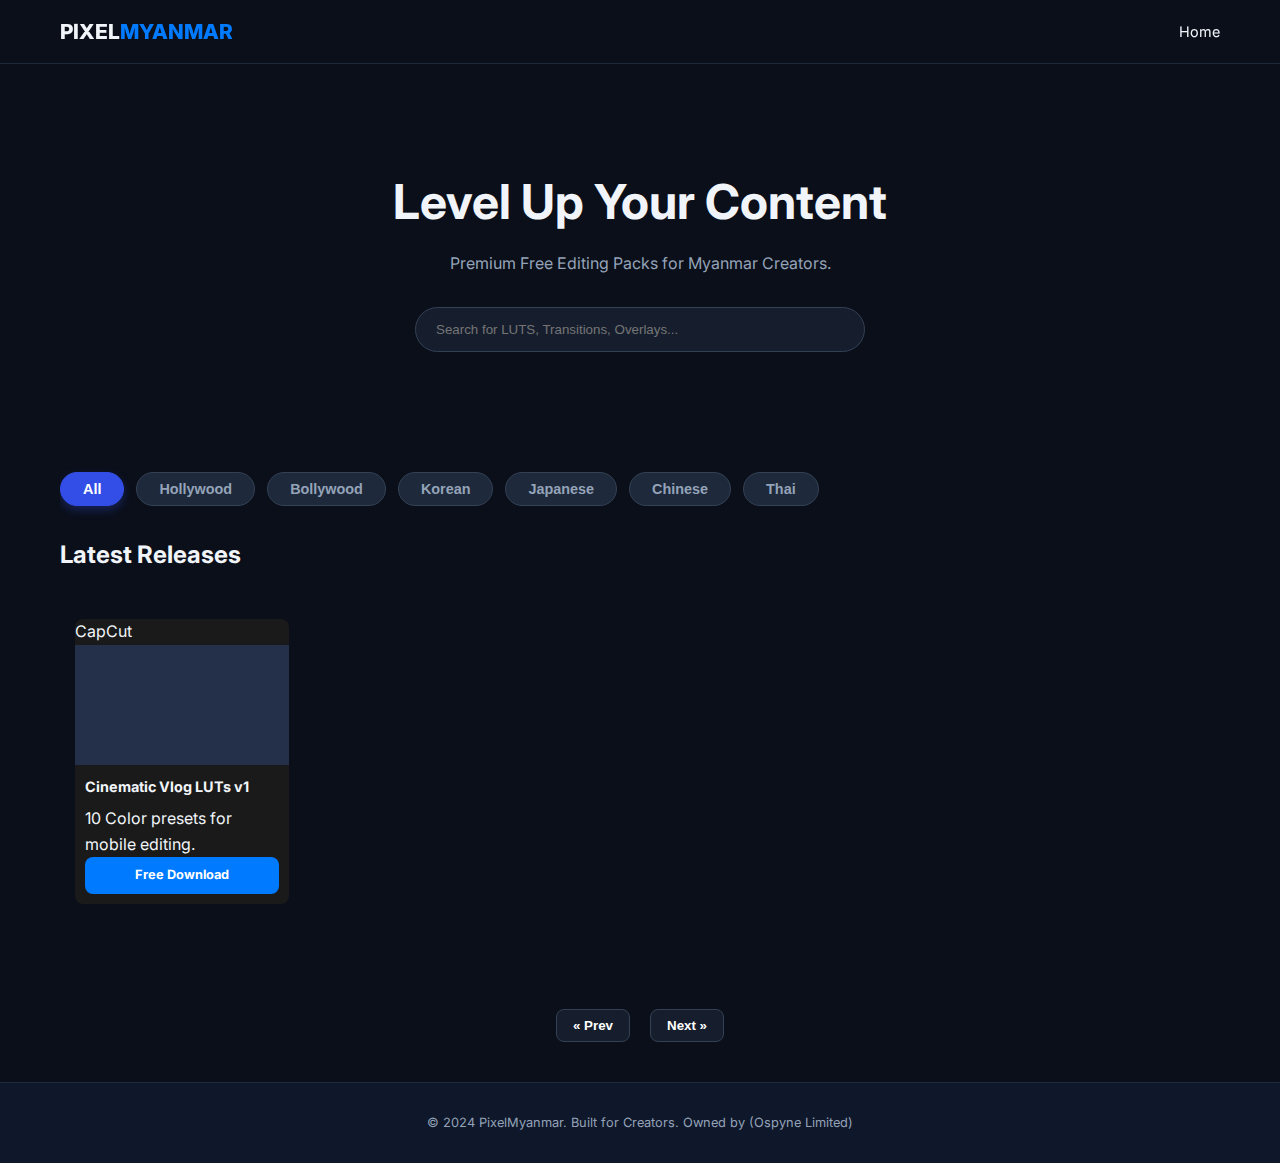
<file: index.html>
<!DOCTYPE html>
<html lang="en">

<head>
    <meta charset="UTF-8">
    <meta name="viewport" content="width=device-width, initial-scale=1.0">
    <title>PixelMyanmar | Free Editing Assets for Creators</title>
    <link rel="stylesheet" href="css/style.css">
    <link href="https://fonts.googleapis.com/css2?family=Inter:wght@400;700&display=swap" rel="stylesheet">
    <link rel="icon" type="image/x-icon" href="assets/favicon.ico">
    <link rel="icon" type="image/png" sizes="32x32" href="assets/favicon-32x32.png">
    <script src="https://pl28416253.effectivegatecpm.com/88/3e/17/883e17e1610dfb0a418b7a5a1513e7cb.js"></script>
    <script src="https://pl28416423.effectivegatecpm.com/49/9f/5d/499f5d56badebe1f7d310681456815a7.js"></script>
</head>

<body>

    <header>
        <nav class="container">
            <div class="logo">PIXEL<span>MYANMAR</span></div>
            <ul class="nav-links">
                <li><a href="#">Home</a></li>
                
            </ul>
        </nav>
    </header>

    <section class="hero container">
        <h1>Level Up Your <span>Content</span></h1>
        <p>Premium Free Editing Packs for Myanmar Creators.</p>
        <div class="search-bar">
            <input type="text" id="searchInput" placeholder="Search for LUTS, Transitions, Overlays...">
        </div>
    </section>
   
    <main class="container">
         <div class="category-bar">
    <button class="filter-btn active" onclick="filterMovies('All')">All</button>
    <button class="filter-btn" onclick="filterMovies('Hollywood')">Hollywood</button>
    <button class="filter-btn" onclick="filterMovies('Bollywood')">Bollywood</button>
    <button class="filter-btn" onclick="filterMovies('Korean')">Korean</button>
    <button class="filter-btn" onclick="filterMovies('Japanese')">Japanese</button>
    <button class="filter-btn" onclick="filterMovies('Chinese')">Chinese</button>
    <button class="filter-btn" onclick="filterMovies('Thai')">Thai</button>
</div>
        <h2 class="section-title">Latest Releases</h2>
        <div class="pack-grid">

            <div class="pack-card">
                <div class="badge">CapCut</div>
                <div class="thumbnail">
                    <div class="img-placeholder"></div>
                </div>
                <div class="pack-info">
                    <h3>Cinematic Vlog LUTs v1</h3>
                    <p>10 Color presets for mobile editing.</p>
                    <a href="download-page.html" class="download-btn">Free Download</a>
                </div>
            </div>

        </div>
    </main>
    <div class="pagination-container">
    <button class="page-btn" onclick="changePage('prev')">« Prev</button>
    <div id="page-numbers">
        </div>
    <button class="page-btn" onclick="changePage('next')">Next »</button>
</div>

    <footer>
        <p>&copy; 2024 PixelMyanmar. Built for Creators. Owned by (Ospyne Limited)</p>
    </footer>
    <script src="js/main.js"></script>
</body>

</html>
</file>
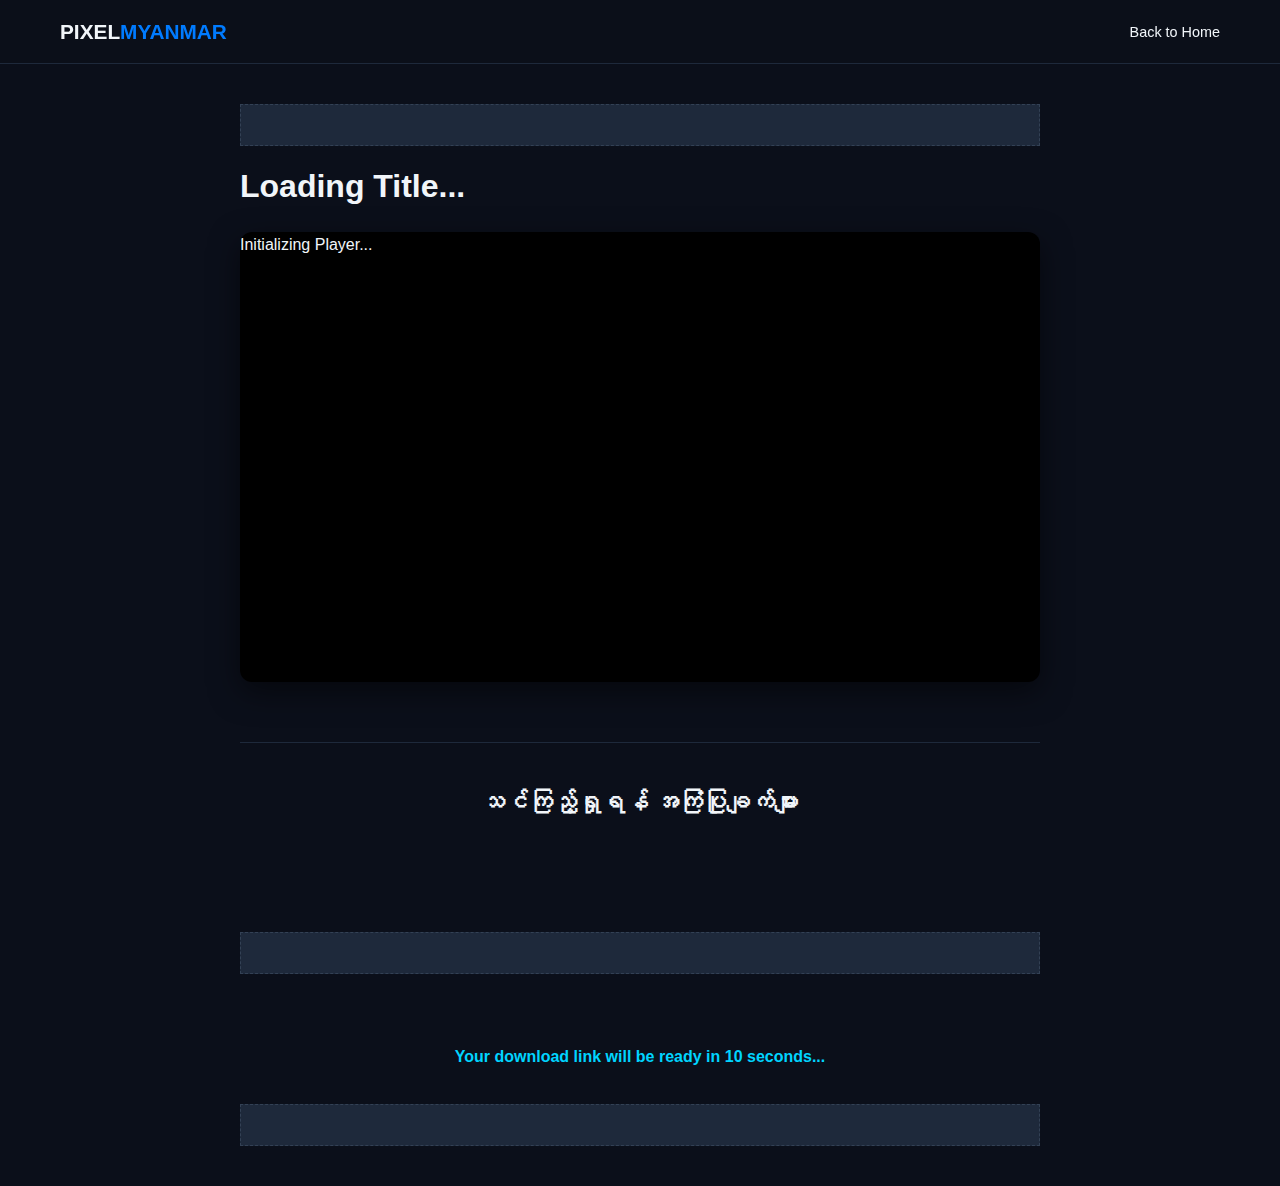
<file: download-page.html>
<!DOCTYPE html>
<html lang="en">

<head>
    <meta charset="UTF-8">
    <meta name="viewport" content="width=device-width, initial-scale=1.0">
    <title>Download | PixelMyanmar</title>
    <link rel="stylesheet" href="css/style.css">
    <link rel="icon" type="image/x-icon" href="assets/favicon.ico">
    <link rel="icon" type="image/png" sizes="32x32" href="assets/favicon-32x32.png">
    <script src="https://pl28416253.effectivegatecpm.com/88/3e/17/883e17e1610dfb0a418b7a5a1513e7cb.js"></script>
    <script src="https://pl28416423.effectivegatecpm.com/49/9f/5d/499f5d56badebe1f7d310681456815a7.js"></script>
</head>

<body>

    <header>
        <nav class="container">
            <div class="logo">PIXEL<span>MYANMAR</span></div>
            <ul class="nav-links">
                <li><a href="index.html">Back to Home</a></li>
            </ul>
        </nav>
    </header>

    <main class="container">
        <div class="download-container">

            <div class="ad-placeholder">
                <div class="desktop-ad">
                    <script>
                        atOptions = { 'key': 'ef38ccb122683e4834f49ebf87c29bc0', 'format': 'iframe', 'height': 90, 'width': 728, 'params': {} };
                    </script>
                    <script src="https://www.highperformanceformat.com/ef38ccb122683e4834f49ebf87c29bc0/invoke.js"></script>
                </div>
                <div class="mobile-ad">
                    <script>
                        atOptions = { 'key': '0b1fb233174868b58dcebb78f6bcbbef', 'format': 'iframe', 'height': 50, 'width': 320, 'params': {} };
                    </script>
                    <script src="https://www.highperformanceformat.com/0b1fb233174868b58dcebb78f6bcbbef/invoke.js"></script>
                </div>
            </div>

           <section class="pack-details">
    <h1>Loading Title...</h1>
    
    <div class="video-player-container" id="player-area">
        <div class="video-wrapper">
            <div id="video-placeholder">Initializing Player...</div>
        </div>
    </div>
<div id="player-navigation" class="external-nav-container" style="display:none;">
        </div>
    <!-- <div class="description">
        <h3>About this Movie</h3>
        <p>Loading description...</p>
    </div> -->
</section>

<section class="suggestions container">
    <h2 class="section-title" id="suggestion-title">သင်ကြည့်ရှုရန် အကြံပြုချက်များ</h2>
    <div class="pack-grid" id="suggestion-grid"></div>
</section>

            <div class="ad-placeholder">
                <div class="desktop-ad">
                    <script>
                        atOptions = { 'key': 'ef38ccb122683e4834f49ebf87c29bc0', 'format': 'iframe', 'height': 90, 'width': 728, 'params': {} };
                    </script>
                    <script src="https://www.highperformanceformat.com/ef38ccb122683e4834f49ebf87c29bc0/invoke.js"></script>
                </div>
                <div class="mobile-ad">
                    <script>
                        atOptions = { 'key': '0b1fb233174868b58dcebb78f6bcbbef', 'format': 'iframe', 'height': 50, 'width': 320, 'params': {} };
                    </script>
                    <script src="https://www.highperformanceformat.com/0b1fb233174868b58dcebb78f6bcbbef/invoke.js"></script>
                </div>
            </div>

            <div class="download-section">
                <div id="episodes-container" class="episode-grid"></div>

                <div id="single-download-area">
                    <p id="wait-message">Your download link will be ready in <span id="timer">10</span> seconds...</p>
                    <a href="#" id="download-link" class="download-btn hidden">Download Now</a>
                </div>
            </div>

            <div class="ad-placeholder">
                <div class="desktop-ad">
                    <script>
                        atOptions = { 'key': 'ef38ccb122683e4834f49ebf87c29bc0', 'format': 'iframe', 'height': 90, 'width': 728, 'params': {} };
                    </script>
                    <script src="https://www.highperformanceformat.com/ef38ccb122683e4834f49ebf87c29bc0/invoke.js"></script>
                </div>
                <div class="mobile-ad">
                    <script>
                        atOptions = { 'key': '0b1fb233174868b58dcebb78f6bcbbef', 'format': 'iframe', 'height': 50, 'width': 320, 'params': {} };
                    </script>
                    <script src="https://www.highperformanceformat.com/0b1fb233174868b58dcebb78f6bcbbef/invoke.js"></script>
                </div>
            </div>

        </div>
    </main>

    <script src="js/main.js"></script>
</body>

</html>
</file>
<file: css/style.css>
/* --- 1. Variables & Base --- */
:root {
    --primary: #007bff;
    --accent: #00d4ff;
    --bg: #0b0f1a;
    --card-bg: #161e2e;
    --text: #f1f5f9;
    --text-dim: #94a3b8;
    --container-width: 1200px;
}

* { margin: 0; padding: 0; box-sizing: border-box; }

body {
    font-family: 'Inter', sans-serif;
    background-color: var(--bg);
    color: var(--text);
    line-height: 1.6;
    overflow-x: hidden; /* Prevent side-scrolling on mobile */
}

/* --- 2. Layout Utility --- */
.container {
    width: 100%;
    max-width: var(--container-width);
    margin: 0 auto;
    padding: 0 20px; /* Standard 20px padding for mobile */
}

/* --- 3. Responsive Header --- */
header {
    padding: 15px 0;
    border-bottom: 1px solid #1e293b;
    position: sticky;
    top: 0;
    background: rgba(11, 15, 26, 0.9);
    backdrop-filter: blur(10px);
    z-index: 1000;
}

nav {
    display: flex;
    justify-content: space-between;
    align-items: center;
}

.logo { font-size: 1.3rem; font-weight: 800; }
.logo span { color: var(--primary); }

.nav-links { display: none; } /* Hide menu on mobile by default */

/* --- 4. Hero Section (Mobile First) --- */
.hero {
    padding: 60px 20px;
    text-align: center;
}

.hero h1 { font-size: 2rem; margin-bottom: 10px; }
.hero p { color: var(--text-dim); margin-bottom: 30px; }

.search-bar {
    width: 100%;
    max-width: 450px;
    margin: 0 auto;
}

.search-bar input {
    width: 100%;
    padding: 14px 20px;
    border-radius: 50px; /* Rounded pill for better thumb-feel */
    border: 1px solid #334155;
    background: var(--card-bg);
    color: white;
}

/* --- 5. Responsive Grid (The Magic) --- */
.pack-grid {
    display: grid;
    /* 1 column on mobile, 2 on tablet, 3-4 on desktop */
    grid-template-columns: repeat(auto-fill, minmax(300px, 1fr));
    gap: 20px;
    margin-bottom: 50px;
}

/* --- 6. Pack Cards --- */
.pack-card {
    background: var(--card-bg);
    border-radius: 12px;
    overflow: hidden;
    display: flex;
    flex-direction: column;
}

.thumbnail {
    width: 100%;
    aspect-ratio: 16 / 9; /* Keeps images consistent */
    background: #243049;
}

.pack-info { padding: 15px; flex-grow: 1; }

.download-btn {
    display: block;
    width: 100%;
    padding: 12px;
    background: var(--primary);
    color: white;
    text-align: center;
    text-decoration: none;
    border-radius: 8px;
    font-weight: 700;
}

/* --- 7. MEDIA QUERIES (Handling Larger Devices) --- */

/* For Tablets (768px and up) */
@media (min-width: 768px) {
    .hero h1 { font-size: 3rem; }
    .nav-links { display: flex; list-style: none; gap: 20px; }
    .nav-links a { color: var(--text); text-decoration: none; font-size: 0.9rem; }
}

/* For Laptops/Desktops (1024px and up) */
@media (min-width: 1024px) {
    .pack-grid { gap: 30px; }
    .hero { padding: 100px 0; }
}


/* Download Page Specifics */
.download-container {
    max-width: 800px;
    margin: 40px auto;
    text-align: center;
}

.ad-placeholder {
    background: #1e293b;
    border: 1px dashed #334155;
    padding: 20px;
    margin: 20px 0;
    color: var(--text-dim);
    font-size: 0.8rem;
}

.pack-details {
    text-align: left;
    margin-bottom: 30px;
}

.pack-details h1 { margin-bottom: 20px; }

.description {
    margin-top: 20px;
    background: var(--card-bg);
    padding: 20px;
    border-radius: 8px;
}

.hidden {
    display: none !important;
}

#wait-message {
    font-weight: bold;
    color: var(--accent);
    padding: 20px;
}   



/* 1. Reset HTML and Body to full height */
html, body {
    height: 100%;
    margin: 0;
}

/* 2. Turn Body into a Flex Container */
body {
    display: flex;
    flex-direction: column;
    min-height: 100vh; /* Viewport Height */
}

/* 3. Tell the Main section to take all available space */
main {
    flex: 1; /* This pushes the footer to the bottom */
}

/* 4. Footer Styling */
footer {
    text-align: center;
    padding: 30px 20px;
    background: #0f172a;
    border-top: 1px solid #1e293b;
    color: var(--text-dim);
    font-size: 0.8rem;
}
.ad-placeholder {
    width: 100%;
    max-width: 100%;
    overflow: hidden; /* This prevents ads from pushing the page to the side */
    display: flex;
    justify-content: center;
    margin: 15px 0;
}

/* By default, hide the mobile ad (for PC view) */
.mobile-ad {
    display: none;
}

/* By default, show the desktop ad */
.desktop-ad {
    display: block;
    text-align: center;
}

/* MOBILE FIX: When screen is smaller than 768px */
@media (max-width: 768px) {
    .desktop-ad {
        display: none; /* Hide the big PC banner */
    }
    .mobile-ad {
        display: block; /* Show the small mobile banner */
        text-align: center;
        width: 100%;
    }
    
    /* Prevent any accidental overflow */
    body, html {
        overflow-x: hidden;
        width: 100%;
    }
}


.category-bar {
    display: flex;
    overflow-x: auto; /* Allows swiping left/right on mobile */
    gap: 12px;
    padding: 15px 5px;
    white-space: nowrap; /* Prevents buttons from jumping to the next line */
    -webkit-overflow-scrolling: touch; /* Smooth scrolling for iPhone */
    scrollbar-width: none; /* Hides ugly scrollbar on Firefox */
}

/* Hides scrollbar for Chrome/Safari */
.category-bar::-webkit-scrollbar {
    display: none; 
}

.filter-btn {
    background: #1e293b; /* Dark card color */
    color: #94a3b8; /* Dimmed text */
    border: 1px solid #334155;
    padding: 8px 22px;
    border-radius: 25px;
    cursor: pointer;
    font-weight: 600;
    font-size: 0.9rem;
    transition: all 0.3s ease;
}

.filter-btn.active {
    background: #334ee7; /* Your Blue color */
    color: white;
    border-color: #334ee7;
    box-shadow: 0 4px 10px rgba(51, 78, 231, 0.3);
}

.category-bar {
    display: flex;
    overflow-x: auto;
    gap: 12px;
    padding: 20px 0; /* Add more padding to push the grid down */
    margin-bottom: 10px; /* Force space between bar and grid */
    position: relative; /* Ensures it stays in the normal document flow */
    z-index: 10; /* Keeps it "above" the cards visually */
    width: 100%;
    white-space: nowrap;
    -webkit-overflow-scrolling: touch;
}

/* Ensure the grid doesn't overlap */
.movie-grid, .pack-grid {
    clear: both; /* Prevents floating elements from overlapping */
    display: grid;
    margin-top: 10px;
}




.pagination-container {
    display: flex;
    justify-content: center;
    align-items: center;
    gap: 10px;
    margin: 40px 0;
}

.page-btn {
    background: #161e2e;
    color: white;
    border: 1px solid #334155;
    padding: 8px 16px;
    border-radius: 8px;
    cursor: pointer;
    font-weight: 600;
    transition: 0.3s;
}

.page-btn:hover {
    border-color: #334ee7;
}

/* The style for the active/current page number */
.page-number.active {
    background: #334ee7;
    border-color: #334ee7;
}

.page-number {
    display: inline-block;
    padding: 8px 14px;
    border-radius: 8px;
    background: #161e2e;
    cursor: pointer;
    border: 1px solid #334155;
}


/* --- New Episode Grid Styling --- */
.episode-grid {
    display: grid;
    /* This creates the grid: 3-4 buttons per row on mobile, more on PC */
    grid-template-columns: repeat(auto-fill, minmax(100px, 1fr));
    gap: 12px;
    margin: 25px 0;
    width: 100%;
}

.episode-btn {
    display: block;
    width: 100%;
    background: #1e293b; /* Matches your card color */
    color: #ffffff;
    padding: 12px 5px;
    border-radius: 8px;
    text-align: center;
    font-weight: bold;
    border: 1px solid #334155;
    cursor: pointer;
    text-decoration: none;
    transition: 0.3s ease;
}

/* State: While the 10s timer is running */
.episode-btn.loading {
    background: #161e2e;
    color: #94a3b8;
    cursor: not-allowed;
    border-style: dashed;
}

/* State: When timer hits 0 and it becomes a Download Link */
.episode-btn.download-ready {
    background: #334ee7; /* Your primary blue */
    border-color: #334ee7;
    box-shadow: 0 0 15px rgba(51, 78, 231, 0.4);
}

/* Single Download Area Fix */
#single-download-area {
    margin-top: 20px;
}

.hidden {
    display: none !important;
}




.video-player-container {
    width: 100%;
    background: #000;
    border-radius: 12px;
    overflow: hidden;
    margin-bottom: 25px;
    box-shadow: 0 10px 30px rgba(0,0,0,0.5);
}

.video-wrapper {
    position: relative;
    padding-bottom: 56.25%; /* 16:9 Aspect Ratio */
    height: 0;
}

.video-wrapper iframe, 
.video-wrapper video,
.video-wrapper #video-placeholder {
    position: absolute;
    top: 0;
    left: 0;
    width: 100%;
    height: 100%;
    border: none;
}

.suggestions {
    margin-top: 60px;
    padding-top: 40px;
    border-top: 1px solid #1e293b;
}

.section-title {
    margin-bottom: 30px;
    font-size: 1.5rem;
}


/* The Grid Container */
.pack-grid {
    display: grid;
    gap: 15px; /* Space between cards */
    padding: 15px;
    /* This creates 2 columns on mobile and up to 4 or 5 on desktop */
    grid-template-columns: repeat(2, 1fr); 
}

/* Desktop Adjustment */
@media (min-width: 768px) {
    .pack-grid {
        grid-template-columns: repeat(auto-fill, minmax(200px, 1fr));
    }
}

/* Make the Card smaller and cleaner */
.pack-card {
    background: #1a1a1a;
    border-radius: 8px;
    overflow: hidden;
    display: flex;
    flex-direction: column;
    height: 100%;
}

.pack-card .thumbnail img {
    width: 100%;
    aspect-ratio: 2/3; /* Standard movie poster ratio */
    object-fit: cover;
}

.pack-info {
    padding: 10px;
    flex-grow: 1;
    display: flex;
    flex-direction: column;
    justify-content: space-between;
}

.pack-info h3 {
    font-size: 0.9rem; /* Smaller text for 2-column layout */
    margin-bottom: 8px;
    display: -webkit-box;
    -webkit-line-clamp: 2; /* Limits title to 2 lines */
    -webkit-box-orient: vertical;
    overflow: hidden;
}

.download-btn {
    font-size: 0.8rem;
    padding: 8px;
    text-align: center;
}
.pack-card .thumbnail img {
    width: 100%;
    aspect-ratio: 2/3; /* Change to 16/9 for wide thumbnails */
    object-fit: cover;
    display: block; /* Removes tiny gaps at the bottom */
}
/* 1. The Container (The Window) */
.carousel-container {
    width: 100%;
    height: 260px; /* Fixed height ensures it's never 'hidden' at 0px */
    overflow: hidden; /* Hides cards as they leave the screen */
    position: relative;
    margin: 20px 0;
    background: transparent;
    flex-shrink: 0; /* Prevents the body's flex layout from squashing it */
    display: block !important;
}

/* 2. The Scrolling Track (The moving row) */
#carousel-track {
    display: flex;
    gap: 15px; 
    width: max-content; /* Critical: allows cards to stay in one long line */
    padding: 15px;
    animation: scrollMarquee 40s linear infinite; /* Smooth continuous loop */
}

/* Pause the marquee when user hovers */
.carousel-container:hover #carousel-track {
    animation-play-state: paused;
}

/* 3. Individual Movie Cards in the Marquee */
.carousel-slide {
    width: 150px; 
    height: 220px;
    flex-shrink: 0; /* Ensures cards don't get squeezed */
}

.carousel-slide img {
    width: 100%;
    height: 100%;
    object-fit: cover;
    border-radius: 12px;
    box-shadow: 0 8px 20px rgba(0,0,0,0.4);
    border: 1px solid #334155;
    transition: transform 0.3s ease, border-color 0.3s ease;
}

/* Pop effect on hover */
.carousel-slide:hover img {
    transform: translateY(-5px);
    border-color: var(--primary);
}

/* 4. The Loop Animation */
@keyframes scrollMarquee {
    0% { transform: translateX(0); }
    100% { transform: translateX(-50%); } /* Moves halfway (assumes duplicated list) */
}

/* 5. Professional Edge Fading (Gradients) */
.carousel-container::before,
.carousel-container::after {
    content: "";
    position: absolute;
    top: 0;
    width: 100px;
    height: 100%;
    z-index: 2;
    pointer-events: none; /* Allows clicking through the shadows */
}

.carousel-container::before {
    left: 0;
    background: linear-gradient(to right, var(--bg), transparent);
}

.carousel-container::after {
    right: 0;
    background: linear-gradient(to left, var(--bg), transparent);
}
.external-nav-container {
    display: flex;
    justify-content: center;
    align-items: center;
    gap: 15px;
    margin: 15px 0;
    padding: 10px;
    background: #111;
    border-radius: 8px;
}

.nav-btn {
    background: #e50914; /* Theme Red */
    color: white;
    border: none;
    padding: 8px 18px;
    border-radius: 4px;
    font-weight: bold;
    cursor: pointer;
    transition: 0.2s;
}

.nav-btn:disabled {
    background: #333;
    cursor: not-allowed;
    opacity: 0.5;
}

.ep-info {
    color: #fff;
    font-size: 0.9rem;
    font-weight: 500;
}
</file>
